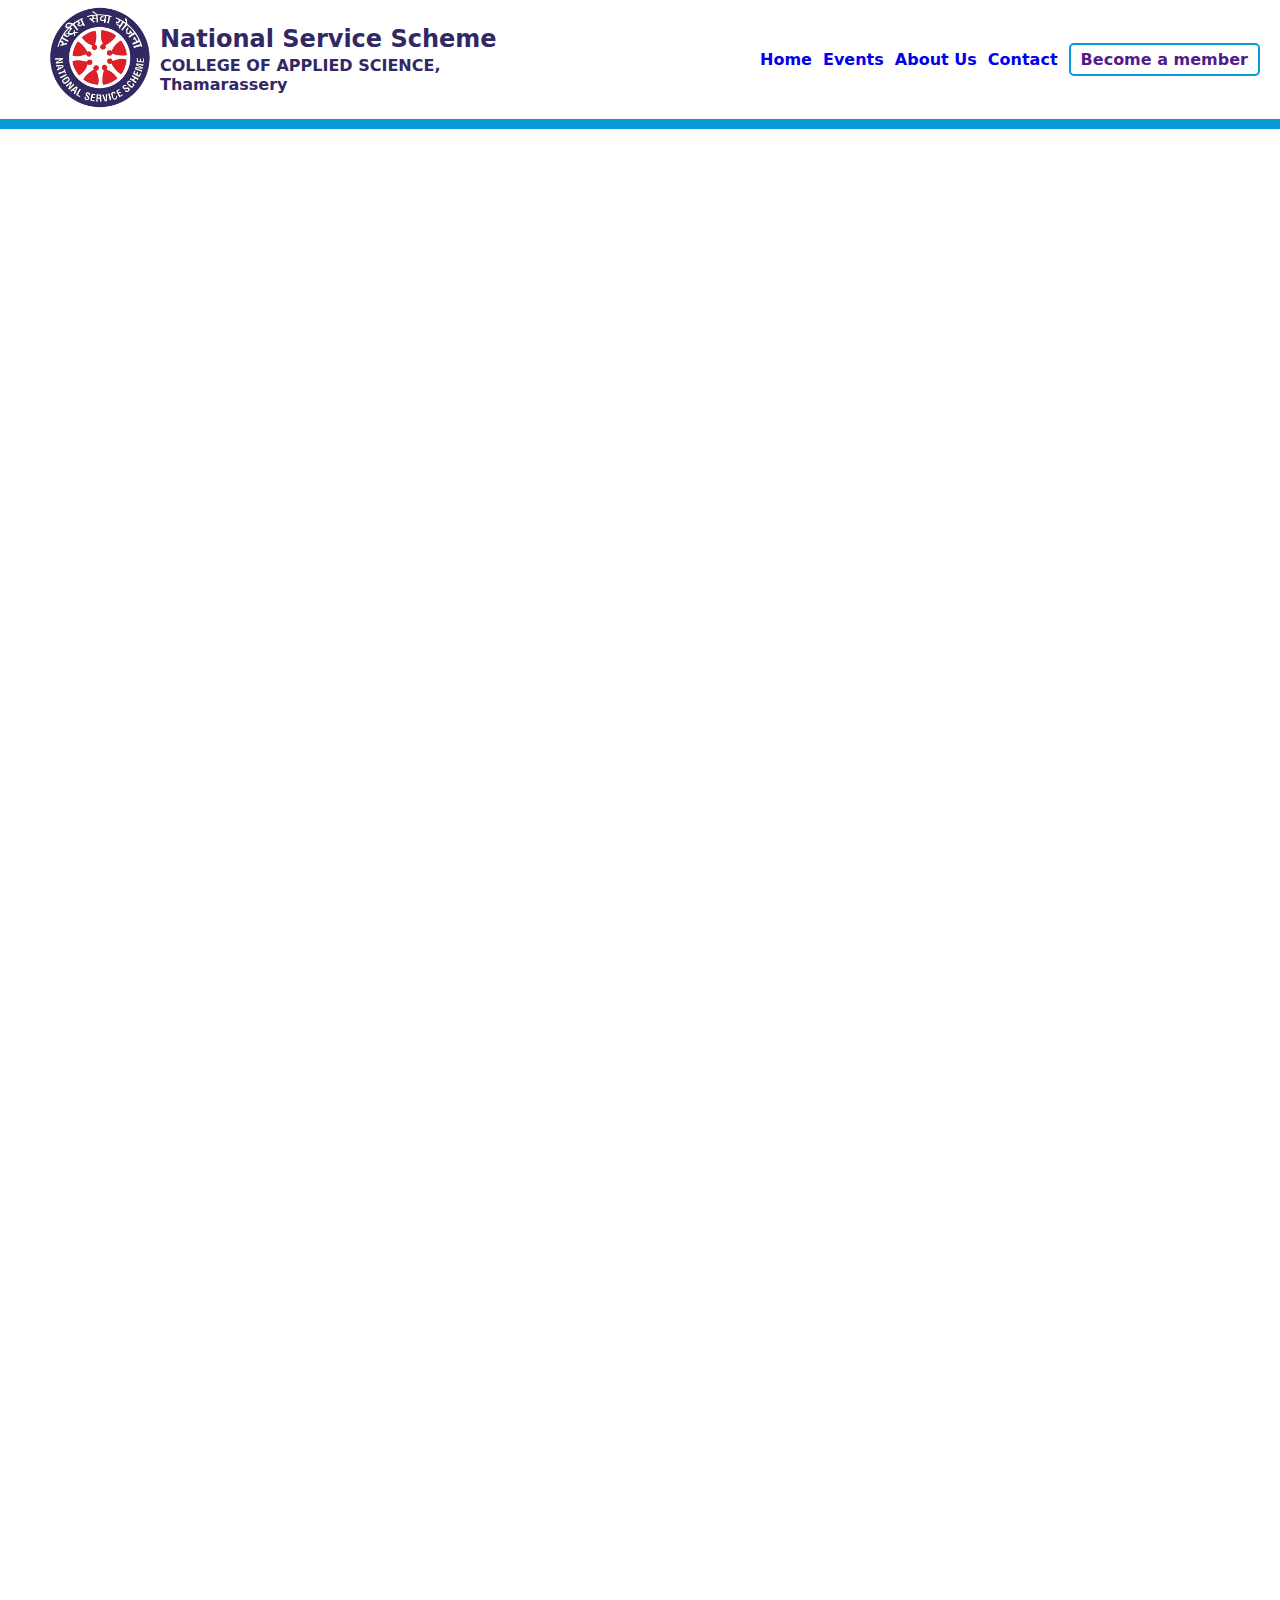
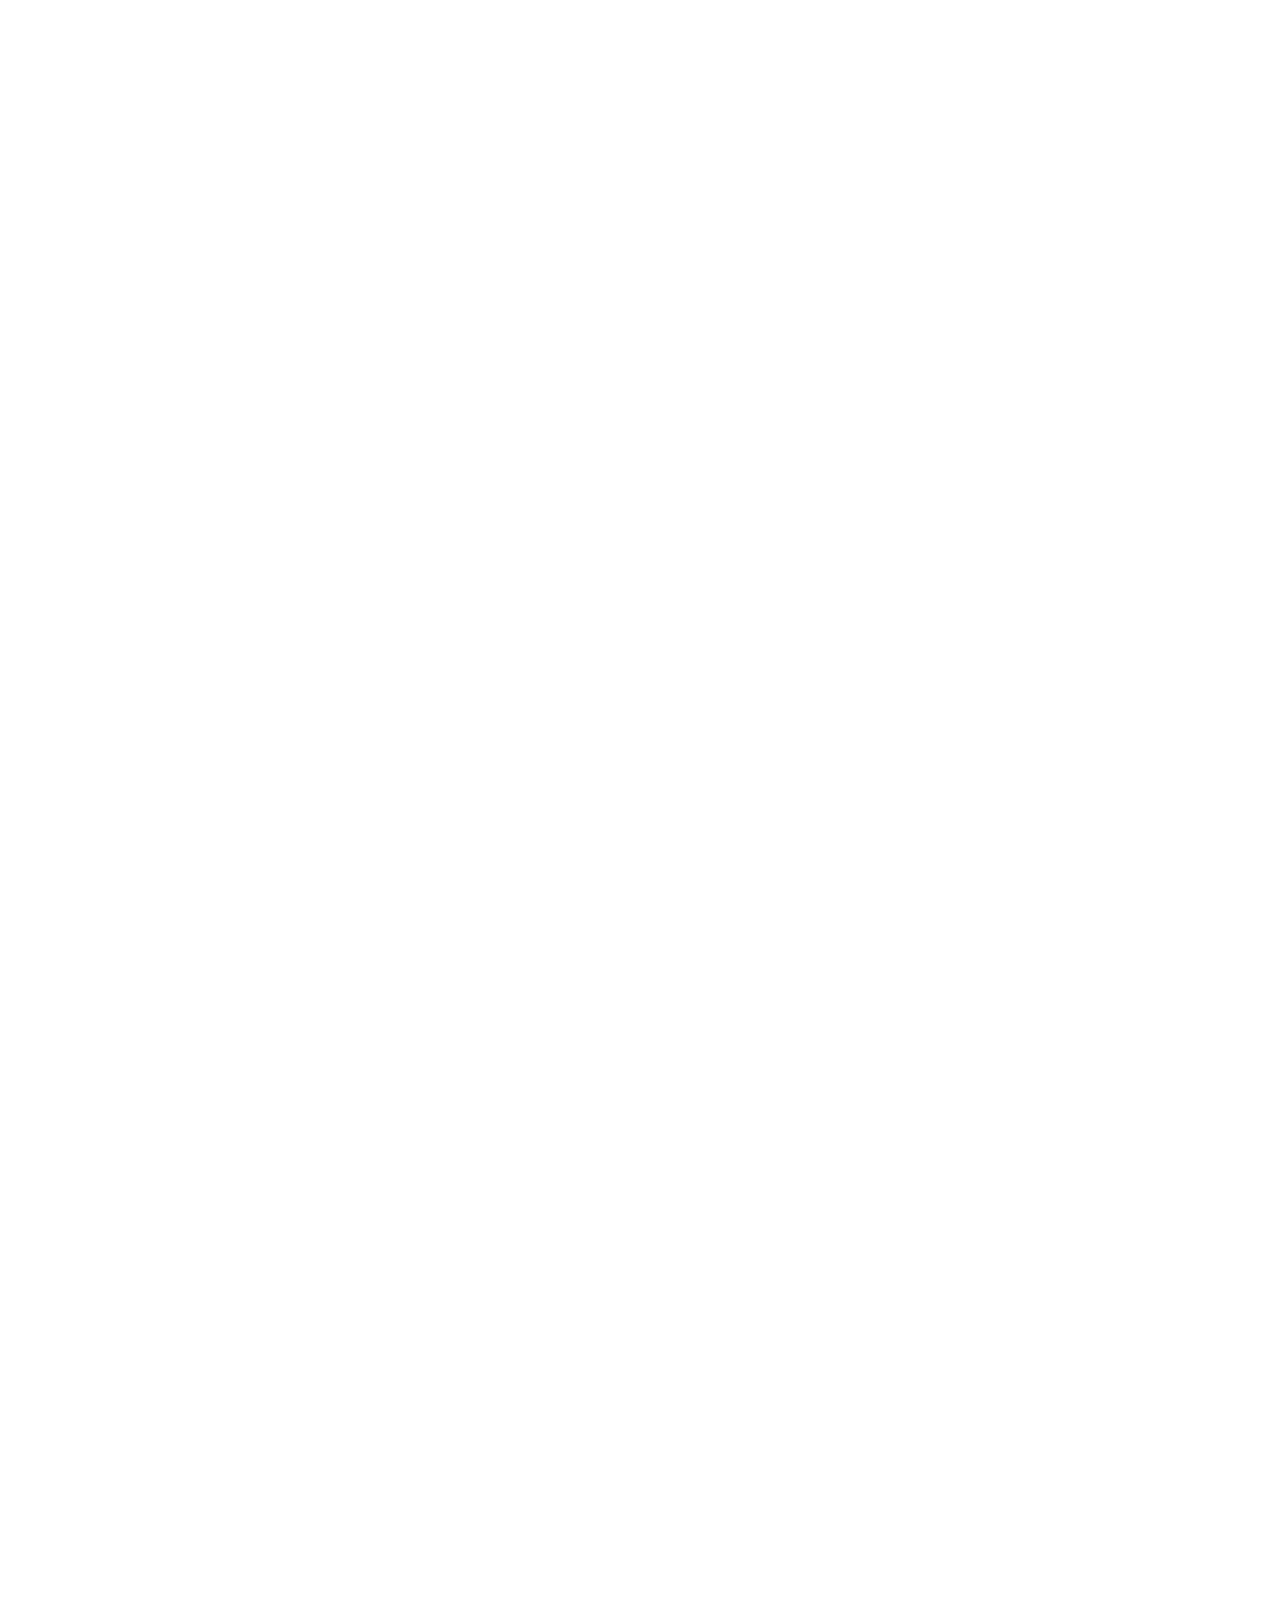
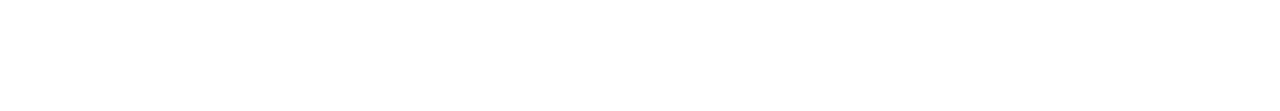
<file: pages/nss/nss.html>
<!DOCTYPE html>
<html lang="en">
<head>
  <meta charset="UTF-8">
  <meta http-equiv="X-UA-Compatible" content="IE=edge">
  <meta name="viewport" content="width=device-width, initial-scale=1.0">
  <title>NSS Cas</title>
  <link rel="shortcut icon" href="./image/nss-logo-removebg-preview.png" type="image/x-icon">
  <link rel="stylesheet" href="style.css">
</head>
<body>
    <nav>
      <div class="logo">
       <div class="logo-img">
        <img src="./image/nss-logo-removebg-preview.png" alt="">
       </div>
        <div class="logo-content">
          <h2>National Service Scheme</h2>
          <h3> COLLEGE OF APPLIED SCIENCE,</h3>
          <h3> Thamarassery</h3>
        </div>
      </div>
      <a class="menu" id="menu-btn" onclick="menu()"><i class="bi bi-list"></i></a>

      <div class="nav-bar menu-hide " id="nav">
        <a href="#" onclick="menuHide()">Home</a>
        <a href="#event" onclick="menuHide()">Events</a>
        <a href="#about" onclick="menuHide()">About Us</a>
        <a href="#contact" onclick="menuHide()">Contact</a>
        <a href="" onclick="menuHide()" class="button">Become a member</a>
      </div>
    </nav>
    <script>
      function menu(){
          document.getElementById("nav").style.display = "block";
          document.getElementById("menu-btn").style.display = "none"
      }
      function menuHide(){
                  document.getElementById("nav").style.display = "none";
                  document.getElementById("menu-btn").style.display = "block"
      }
      window.addEventListener("resize", function() {
          if (window.matchMedia("(max-width: 800px)").matches) {
              function menuHide(){}
          } else {
              window.location.reload();
      }
})
  </script>
  <section class="hero">
    <div class="blur"></div>
    <div class="hero-content">
      <!-- <div class="curve"></div> -->
    <h1>National Service Scheme</h1>
    <h3>
      “If you can’t feed a hundred people, feed just one.” - Mother Teresa
    </h3>
    </div>
  </section>
  <section class="card-container">
    <div class="cards">
      <div class="card card-1">
        <div class="card-top">
          <h2>WHO WE ARE ?</h2>
        </div>
        <div class="card-content">
          <p> National Service Scheme is an Indian government sector public service program conducted by the Ministry of Youth Affairs and Sports of the Government of India. Popularly known as NSS, the scheme was launched in Gandhiji's Centenary year in 1969.</p>
          <a href="" class="readmore">Read More</a>
        </div>
      </div>
      <div class="card card-2">
        <h1>BECOME A MEMBER
        </h1>
        <a href="" class="join-button">Join Us</a>
      </div>
      <div class="card card-3">
        <div class="card-top">
          <h2>OBJECTIVES
          </h2>
        </div>
        <div class="card-content">
          <ul>
            <li>The broad objectives of NSS are to:-</li>
            <li>Understand the community in which they work;</li>
            <li>Understand themselves in relation to their community;</li>
            <li>Gain skills in mobilizing community participation;</li>
          </ul>
          <a href="" class="readmore">Read More</a>
        </div>
      </div>
    </div>
  </section>
  <section class="welcome" id="welcome">
    <h3> Welcome to National Service Scheme
    </h3>
    <p>National Service Scheme is a student – centered programme and it is complementary to education. It is a noble experiment in academic extension. It inculcates the spirit of voluntary work among students and teachers through sustained community interaction. It brings our academic institutions closer to the society. It is a link between the campus and community, the college and village, knowledge and action.  The overall aim of NSS is the Personality Development of students through community service. It gives an extension dimension to Higher Education system and orients the student youth to community service.</p>
  </section>
  <!-- <section class="activity">
    <h1>Latest Events</h1>
    <div class="event-container">
      <div class="event-date">
        <h3>JUN</h3>
        <h2>23</h2>
      </div>
      <div class="event-img">
        <img src="./image/hero2.jpeg" alt="" srcset="">
      </div>
      <div class="event-details">
        <h3>Event Name</h3>
        <p>Lorem ipsum dolor sit amet consectetur adipisicing elit. Non neque, doloribus possimus enim tempore obcaecati fugit omnis! Exercitationem id, voluptas voluptatum praesentium totam distinctio accusamus maiores officia qui quae assumenda?
          Lorem ipsum dolor sit amet consectetur adipisicing elit. Est repellat placeat dignissimos architecto inventore doloremque recusandae magni saepe, veritatis beatae doloribus natus, ratione aliquid tempore sapiente? Error distinctio quia exercitationem.
        </p>
         <a href="" class="readmore-3">Read More</a>
      </div>
    </div>
     <div class="event-container">
      <div class="event-date">
        <h3>DEC</h3>
        <h2>9</h2>
      </div>
      <div class="event-img">
        <img src="./image/hero.jpeg" alt="" srcset="">
      </div>
      <div class="event-details">
        <h3>Event Name</h3>
        <p>Lorem ipsum dolor sit amet consectetur adipisicing elit. Non neque, doloribus possimus enim tempore obcaecati fugit omnis! Exercitationem id, voluptas voluptatum praesentium totam distinctio accusamus maiores officia qui quae assumenda?
          Lorem ipsum dolor sit amet consectetur adipisicing elit. Est repellat placeat dignissimos architecto inventore doloremque recusandae magni saepe, veritatis beatae doloribus natus, ratione aliquid tempore sapiente? Error distinctio quia exercitationem.
        </p>
         <a href="" class="readmore-3">Read More</a>
      </div>
    </div>
  </section> -->
  <!-- Photo Grid -->
  <section class="activity" id="event">
    <h1>Latest Events</h1>
<div class="row"> 
  <div class="column">
    <img src="./image/gallery/WhatsApp Image 2023-06-13 at 5.43.23 PM (1).jpeg" style="width:100%">
    <img src="./image/gallery/WhatsApp Image 2023-06-13 at 5.43.23 PM.jpeg" style="width:100%">
    <img src="./image/gallery/WhatsApp Image 2023-06-13 at 5.43.24 PM (1).jpeg" style="width:100%">
    <img src="./image/gallery/WhatsApp Image 2023-06-13 at 5.43.24 PM (2).jpeg" style="width:100%">
    <img src="./image/gallery/WhatsApp Image 2023-06-13 at 5.43.24 PM.jpeg" style="width:100%">
  </div>
  <div class="column">
    <img src="./image/gallery/WhatsApp Image 2023-06-13 at 5.43.25 PM.jpeg" style="width:100%">
    <img src="./image/gallery/WhatsApp Image 2023-06-13 at 5.43.26 PM (1).jpeg" style="width:100%">
    <img src="./image/gallery/WhatsApp Image 2023-06-13 at 5.43.26 PM.jpeg" style="width:100%">
    <img src="./image/gallery/WhatsApp Image 2023-06-13 at 5.43.27 PM (1).jpeg" style="width:100%">
    <img src="./image/gallery/WhatsApp Image 2023-06-13 at 5.43.27 PM (2).jpeg" style="width:100%">
    <img src="./image/gallery/WhatsApp Image 2023-06-13 at 5.43.27 PM.jpeg" style="width:100%">
    <img src="./image/gallery/WhatsApp Image 2023-06-13 at 5.43.23 PM.jpeg" style="width:100%">

  </div>  
  <div class="column">
    <img src="./image/gallery/WhatsApp Image 2023-06-13 at 5.43.28 PM (1).jpeg" style="width:100%">
    <img src="./image/gallery/WhatsApp Image 2023-06-13 at 5.43.28 PM.jpeg" style="width:100%">
    <img src="./image/gallery/WhatsApp Image 2023-06-13 at 5.43.29 PM (1).jpeg" style="width:100%">
    <img src="./image/gallery/WhatsApp Image 2023-06-13 at 5.43.29 PM (2).jpeg" style="width:100%">
    <img src="./image/gallery/WhatsApp Image 2023-06-13 at 5.43.25 PM.jpeg" style="width:100%">

  </div>

  <div class="column">
    <img src="./image/gallery/WhatsApp Image 2023-06-13 at 5.43.30 PM.jpeg" style="width:100%">
    <img src="./image/gallery/WhatsApp Image 2023-06-13 at 5.43.25 PM (1).jpeg" style="width:100%">
    <img src="./image/gallery/WhatsApp Image 2023-06-13 at 5.43.25 PM (2).jpeg" style="width:100%">
    <img src="./image/gallery/WhatsApp Image 2023-06-13 at 5.43.29 PM.jpeg" style="width:100%">
    <img src="./image/gallery/WhatsApp Image 2023-06-13 at 5.43.30 PM (1).jpeg" style="width:100%">
    <img src="./image/gallery/WhatsApp Image 2023-06-13 at 5.43.30 PM (2).jpeg" style="width:100%">
  </div>
</div>
</section>
  <section class="about" id="about">
      <div class="about-content">
        <h1>About Us</h1>
        <p>CAS Thamarassery is a renowned college dedicated to promoting social welfare and community development through its National Service Scheme (NSS) unit. With a strong commitment to service and a passion for making a positive impact, our NSS team strives to engage students in various activities that foster personal growth and contribute to the betterment of society. Through our collective efforts, we aim to instill the values of empathy, leadership, and social responsibility among our students, preparing them to become compassionate and proactive citizens. Together, we envision a brighter future, where education and service go hand in hand to create meaningful change.
        </p>
      </div>
      <div class="about-img">
        <img src="./image/nss-logo-removebg-preview.png" alt="">
      </div>
  </section>
  <div class="last">
    <span>all rights reserved by @CasTmsycomputerDpt</span>
  </div>
</body>
</html>
</file>
<file: pages/nss/style.css>
@import url("https://cdn.jsdelivr.net/npm/bootstrap-icons@1.3.0/font/bootstrap-icons.css");

html{
    scroll-behavior: smooth;
}
*{
  font-family: ui-sans-serif, system-ui, -apple-system, BlinkMacSystemFont, "Segoe UI", Roboto, "Helvetica Neue", Arial, "Noto Sans", sans-serif, "Apple Color Emoji", "Segoe UI Emoji", "Segoe UI Symbol", "Noto Color Emoji";
  margin: 0;
  padding: 0;
  box-sizing: border-box;
  text-decoration: inherit;
}
body{
  position: relative;
}
img{
  width: 100%;
}
nav{
  display: flex;
  justify-content: space-between;
  align-items: center;
  padding: 0px 20px;
  width: 100%;
  border-bottom: 10px solid #099BD7;
}
.logo{
  display: flex;
  width:auto;
  align-items: center;
}
.logo-img{
  width: 160px;
}
.logo-content {
  padding: 0;
  margin-left: -20px;
  color: #322864;
}
.logo-content h2{
  margin-bottom: 3px;
  font-size: 24px;
}
.logo-content h3{
  font-size: 16px;

}
.nav-bar{
  width: 500px;
  font-weight: 800;
  display: flex;
  align-items: center;
  justify-content: space-between;
  color: white;
}
.button{
  border: 2px solid #099BD7;
  padding: 5px 10px;
  border-radius: 5px;
}
.hero{
  height: 70vh;
  width: 100%;
  background-repeat: no-repeat;
  background-size:cover;
  background-position: top;
  display: flex;
  justify-content: center;
  align-content: center;
}
.blur{
  width: 100%;
  background: linear-gradient(#322864a1, #322864a1),  url(./image/blur.jpg);
  height: 100%;
  filter: blur(8px);
  -webkit-filter: blur(8px);
}
.hero h1{
  font-size: 40px;
}
.hero-content{
  font-family:cursive;
  color: white;
  padding-top: 100px;
  position: absolute;
  width: 100%;
  display: flex;
  flex-direction: column;
  align-items: center;
  text-align: center;

}
.curve{
  width: 300px;
  height: 10px;
  background:#099BD7;
  border-radius: 50px;
  margin-bottom: 20px;
}
.hero-content h1{
  font-size: 64px;
  font-weight: 900;
}
.hero-content h3{
  font-weight: 600;
  margin-top: 40px;
}
.card-container{
  display: flex;
  justify-content: center;
}
.cards{
  justify-content: center;
  display: flex;
  gap: 30px;
  position: absolute;
  flex-wrap: wrap;
  gap: 20px;
}
.card{ 
  width: 350px;
  margin-top: -50px;
  height: 275px;
  color: white;
  
}
.card-2{
  margin-top: -80px;
  height: 355px;
  background: linear-gradient(#f38e3bda, #f38e3be3),  url(./image/sub.jpg);
  background-repeat: no-repeat;
  background-size: cover;
  display: flex;
  flex-direction: column;
  justify-content: space-around;
  align-items: center;
  background-position: center;

  /* https://encrypted-tbn0.gstatic.com/images?q=tbn:ANd9GcTXhZDPkdbclA_s5RAv8QgEoHWcdvlh4HUWTGoW6gqXm2mBuHp503E_nKF57RVvHyk741M&usqp=CAU */
}
.card-2 h1{
  font-size: 40px;
  text-align: center;
}
.card-top{
  background-color: #099BD7;
  display: flex;
  justify-content: center;
  padding: 10px 0px;
  height: 50px;
}
.card-content{
  padding: 30px 15px;
  height: 100%;
  font-weight: 600;
  background-color: #373536;
  display: flex;
  flex-direction: column;
  align-items: center;
}
.card-3 > .card-content{
  padding: 30px 20px;
}
.readmore{
  margin-top: 30px;
  background-color:#F38D3B ;
  padding: 5px 20px ;
  color: white;
  text-decoration: none;
  text-align: center;
}
.welcome{
  text-align: center;
  margin-top: 350px;
  padding: 0px 40px;
}
.welcome h3{
  margin-bottom: 20px;
}
.join-button{
  color: white;
  border: 3px solid white;
  padding: 15px 40px;
  font-size: 25px;
  font-weight: 900;
  text-decoration: none;
}
.card-3 ul li {
  list-style: none;
}
.card-3 ul li:before {
  content: '✓';
}
.activity{
  /* align-items: center; */
  padding: 20px 40px;
   background: linear-gradient(#322864a1, #322864a1),  url(https://youth.europa.eu/d8/sites/default/files/styles/1200x600/public/article/20191014_sc_0206web.jpg?itok=JeQAbERI);
   background-repeat: no-repeat;
   background-size: cover;
  /* background-color: #099BD7; */
  margin-top: 50px;
  color: white;
  height: auto;
}
.activity h1{
  margin-bottom: 20px;
  text-align: center;
  font-size: 30px;
}
.event-container{
  display: flex;
  height: 350px;
  color: white;
  background-color: #373536;
  margin-top: 20PX;
}
.event-date{
  flex: 1;
  height: 100%;
  display: flex;
  flex-direction: column;
  align-items: center;
  justify-content: center;
}
.event-img{
  flex: 5;
  display: flex;
  justify-content: center;
  align-items: center;
  padding: 20px 20px;
  /* overflow: hidden; */
}
.event-img img{
  width: 100%;
  height: 310px;
  object-fit: cover;
}
.event-details{
  flex: 4;
  padding: 20px 20px;
  display: flex;
  flex-direction: column;
  justify-content: space-between;
  width: 100%;
}
.event-details h3{
  font-size: 2rem;
}
.event-details p{
  font-size: 1.06 rem;
}
.readmore-3{
  margin-top: 30px;
  width: 150px;
  background-color:#F38D3B ;
  padding: 5px 20px ;
  color: white;
  text-decoration: none;
  text-align: center;
}
.about{
  display: flex;
  width: 100%;
  padding: 20px 40px;
  color: white;
}
.about-content{
  flex: 5;
  background: linear-gradient(#f38e3bda, #f38e3be3),  url([data-uri]);
  background-size: cover;
  background-repeat: no-repeat;
  display: flex;
  flex-direction: column;
  justify-content: center;
  /* justify-content: space-between; */
  padding: 20px 20px;
  min-width: 320px-80px;
}
.about-content h1{
  margin-bottom: 30px;
}
.about-img{
  display: flex;align-items: center;
  justify-content: center;
  flex: 3;
}
.row {
  display: -ms-flexbox; /* IE10 */
  display: flex;
  -ms-flex-wrap: wrap; /* IE10 */
  flex-wrap: wrap;
  padding: 0 4px;
  height: auto;
  background-color: #373536;
}
.menu{
  display: none;
}

/* Create four equal columns that sits next to each other */
.column {
  -ms-flex: 25%; /* IE10 */
  flex: 25%;
  max-width: 25%;
  padding: 0 4px;
}

.column img {
  margin-top: 8px;
  vertical-align: middle;
  width: 100%;
}

/* Responsive layout - makes a two column-layout instead of four columns */
@media screen and (max-width: 800px) {
  .column {
    -ms-flex: 50%;
    flex: 50%;
    max-width: 50%;
  }
  .welcome{
    margin-top: 900px;
  }
  .about{
    display: flex;
    flex-wrap: wrap;
  }
  .about-img{
    min-width: 320px;
    display: flex;
  }
  nav{
    padding: 10px 10px 10px 0px;
  }
  .logo{
    width: 250px;
  }
  .logo h2{
    font-size: 1rem;
  }
  .logo h3{
    font-size: .5rem;
  }
  .logo-content{
    margin-left: -13px;
  }
  .nav-bar{
    flex-direction: column;
    width: 100px;
    display: none;
    
  }
  .nav-bar a{
    margin-top: 10px;
  }
  .menu-hide{
    display: none;
  }
  .menu{
    display: block;
    font-size: 2rem
  }
}

/* Responsive layout - makes the two columns stack on top of each other instead of next to each other */
@media screen and (max-width: 600px) {
  .column {
    -ms-flex: 100%;
    flex: 100%;
    max-width: 100%;
  }
}
i{
  font-size: 2rem;
 outline: none;
 color: #322864;
 font-weight: 900;
 border: none;
}
.last{
  background-color:#322864;
  text-align: center;
  color: white;
  padding: 10px;
}
</file>
